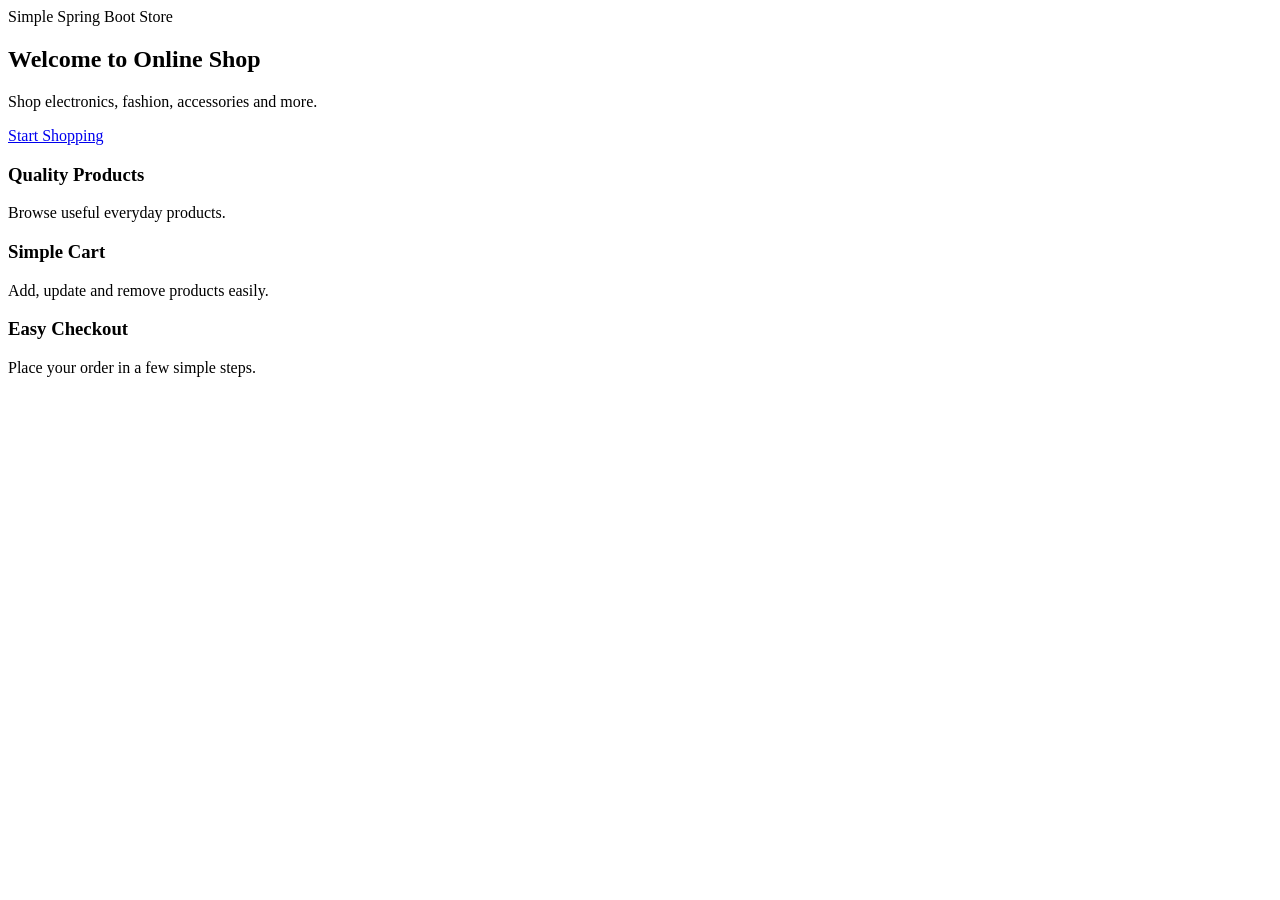
<file: online-shop-project/src/main/resources/templates/index.html>
<!DOCTYPE html>
<html lang="en" xmlns:th="http://www.thymeleaf.org">
<head th:replace="~{fragments :: head('Home')}"></head>
<body>
<nav th:replace="~{fragments :: navbar}"></nav>
<section class="hero">
    <div class="container text-center">
        <span class="badge text-bg-primary mb-3">Simple Spring Boot Store</span>
        <h1 class="display-4 fw-bold">Welcome to Online Shop</h1>
        <p class="lead">Shop electronics, fashion, accessories and more.</p>
        <a href="/products" class="btn btn-primary btn-lg">Start Shopping</a>
    </div>
</section>
<div class="container py-5">
    <div class="row g-4">
        <div class="col-md-4"><div class="feature-card"><h3>Quality Products</h3><p>Browse useful everyday products.</p></div></div>
        <div class="col-md-4"><div class="feature-card"><h3>Simple Cart</h3><p>Add, update and remove products easily.</p></div></div>
        <div class="col-md-4"><div class="feature-card"><h3>Easy Checkout</h3><p>Place your order in a few simple steps.</p></div></div>
    </div>
</div>
<footer th:replace="~{fragments :: footer}"></footer>
</body>
</html>
</file>
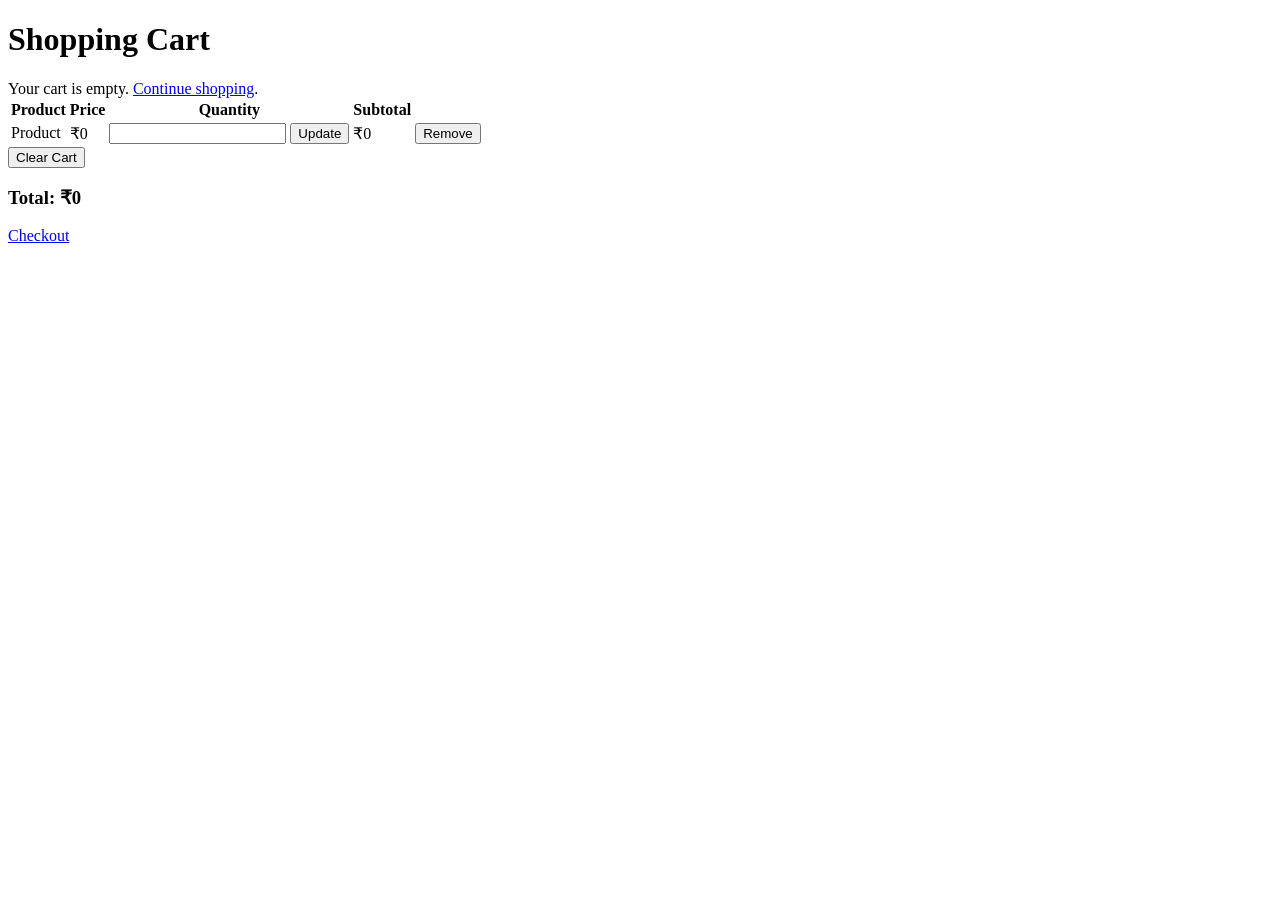
<file: online-shop-project/src/main/resources/templates/cart.html>
<!DOCTYPE html>
<html lang="en" xmlns:th="http://www.thymeleaf.org">
<head th:replace="~{fragments :: head('Cart')}"></head>
<body>
<nav th:replace="~{fragments :: navbar}"></nav>
<div class="container py-5">
    <h1 class="mb-4">Shopping Cart</h1>
    <div th:if="${items.isEmpty()}" class="alert alert-info">Your cart is empty. <a href="/products">Continue shopping</a>.</div>
    <div th:unless="${items.isEmpty()}">
        <div class="table-responsive">
            <table class="table align-middle">
                <thead><tr><th>Product</th><th>Price</th><th>Quantity</th><th>Subtotal</th><th></th></tr></thead>
                <tbody>
                <tr th:each="item : ${items}">
                    <td><a th:href="@{/products/{id}(id=${item.product.id})}" th:text="${item.product.name}">Product</a></td>
                    <td>₹<span th:text="${item.product.price}">0</span></td>
                    <td>
                        <form action="/cart/update" method="post" class="d-flex gap-2">
                            <input type="hidden" name="id" th:value="${item.id}">
                            <input class="form-control quantity-input" type="number" name="quantity" min="1" th:max="${item.product.stockQuantity}" th:value="${item.quantity}">
                            <button class="btn btn-sm btn-outline-primary">Update</button>
                        </form>
                    </td>
                    <td>₹<span th:text="${item.product.price.multiply(T(java.math.BigDecimal).valueOf(item.quantity))}">0</span></td>
                    <td><form th:action="@{/cart/remove/{id}(id=${item.id})}" method="post"><button class="btn btn-sm btn-outline-danger">Remove</button></form></td>
                </tr>
                </tbody>
            </table>
        </div>
        <div class="d-flex justify-content-between align-items-center">
            <form action="/cart/clear" method="post"><button class="btn btn-outline-danger">Clear Cart</button></form>
            <div class="text-end"><h3>Total: ₹<span th:text="${total}">0</span></h3><a href="/checkout" class="btn btn-success">Checkout</a></div>
        </div>
    </div>
</div>
<footer th:replace="~{fragments :: footer}"></footer>
</body>
</html>
</file>
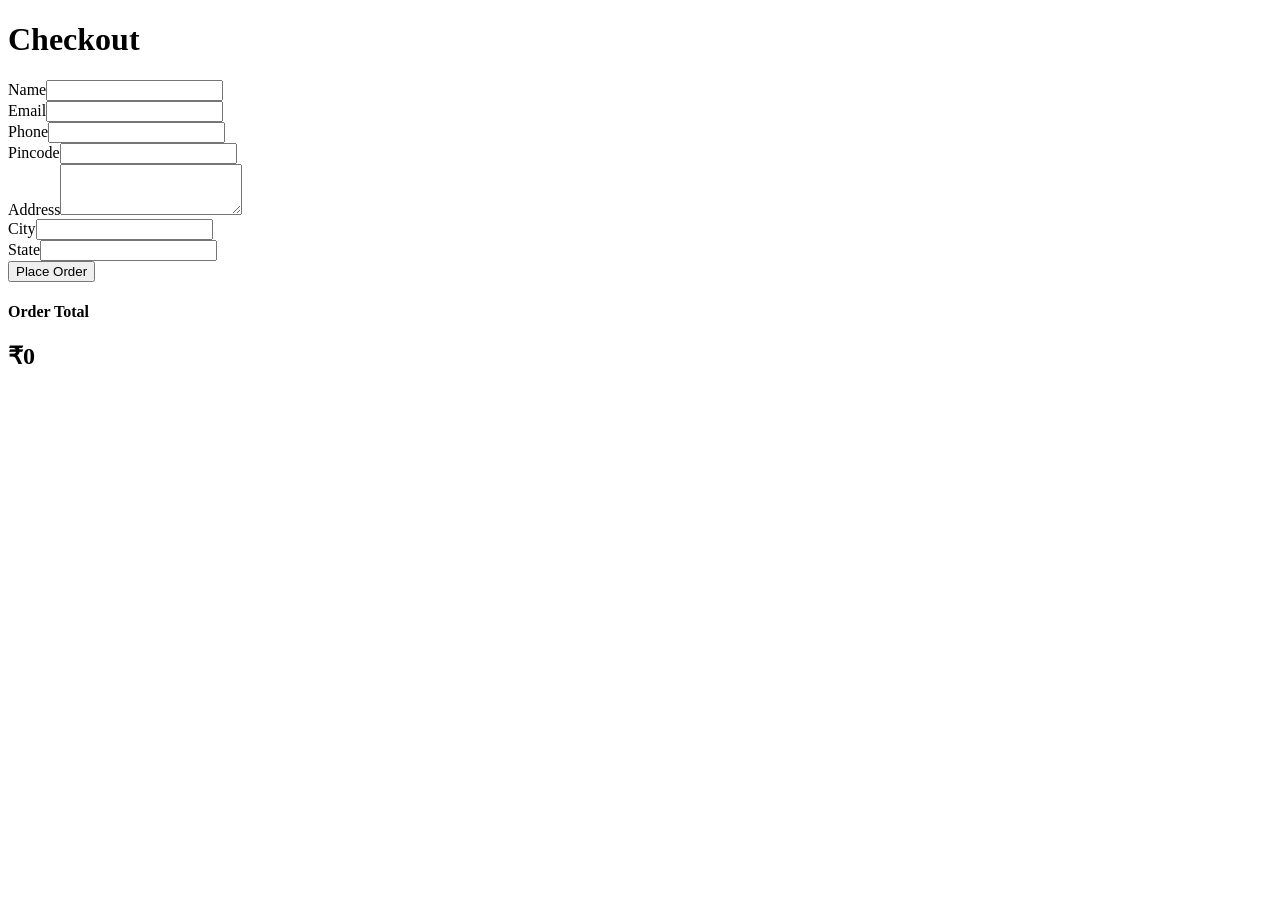
<file: online-shop-project/src/main/resources/templates/checkout.html>
<!DOCTYPE html>
<html lang="en" xmlns:th="http://www.thymeleaf.org">
<head th:replace="~{fragments :: head('Checkout')}"></head>
<body>
<nav th:replace="~{fragments :: navbar}"></nav>
<div class="container py-5">
    <h1>Checkout</h1>
    <div class="alert alert-danger" th:if="${error}" th:text="${error}"></div>
    <div class="row g-4">
        <div class="col-lg-8">
            <form action="/checkout" method="post" th:object="${checkoutRequest}" class="card p-4 shadow-sm">
                <div class="row g-3">
                    <div class="col-md-6"><label class="form-label">Name</label><input class="form-control" th:field="*{name}" required></div>
                    <div class="col-md-6"><label class="form-label">Email</label><input type="email" class="form-control" th:field="*{email}" required></div>
                    <div class="col-md-6"><label class="form-label">Phone</label><input class="form-control" th:field="*{phone}" required></div>
                    <div class="col-md-6"><label class="form-label">Pincode</label><input class="form-control" th:field="*{pincode}" required></div>
                    <div class="col-12"><label class="form-label">Address</label><textarea class="form-control" th:field="*{address}" rows="3" required></textarea></div>
                    <div class="col-md-4"><label class="form-label">City</label><input class="form-control" th:field="*{city}" required></div>
                    <div class="col-md-4"><label class="form-label">State</label><input class="form-control" th:field="*{state}" required></div>
                    <div class="col-12"><button class="btn btn-success btn-lg">Place Order</button></div>
                </div>
            </form>
        </div>
        <div class="col-lg-4"><div class="card p-4"><h4>Order Total</h4><h2>₹<span th:text="${total}">0</span></h2></div></div>
    </div>
</div>
<footer th:replace="~{fragments :: footer}"></footer>
</body>
</html>
</file>
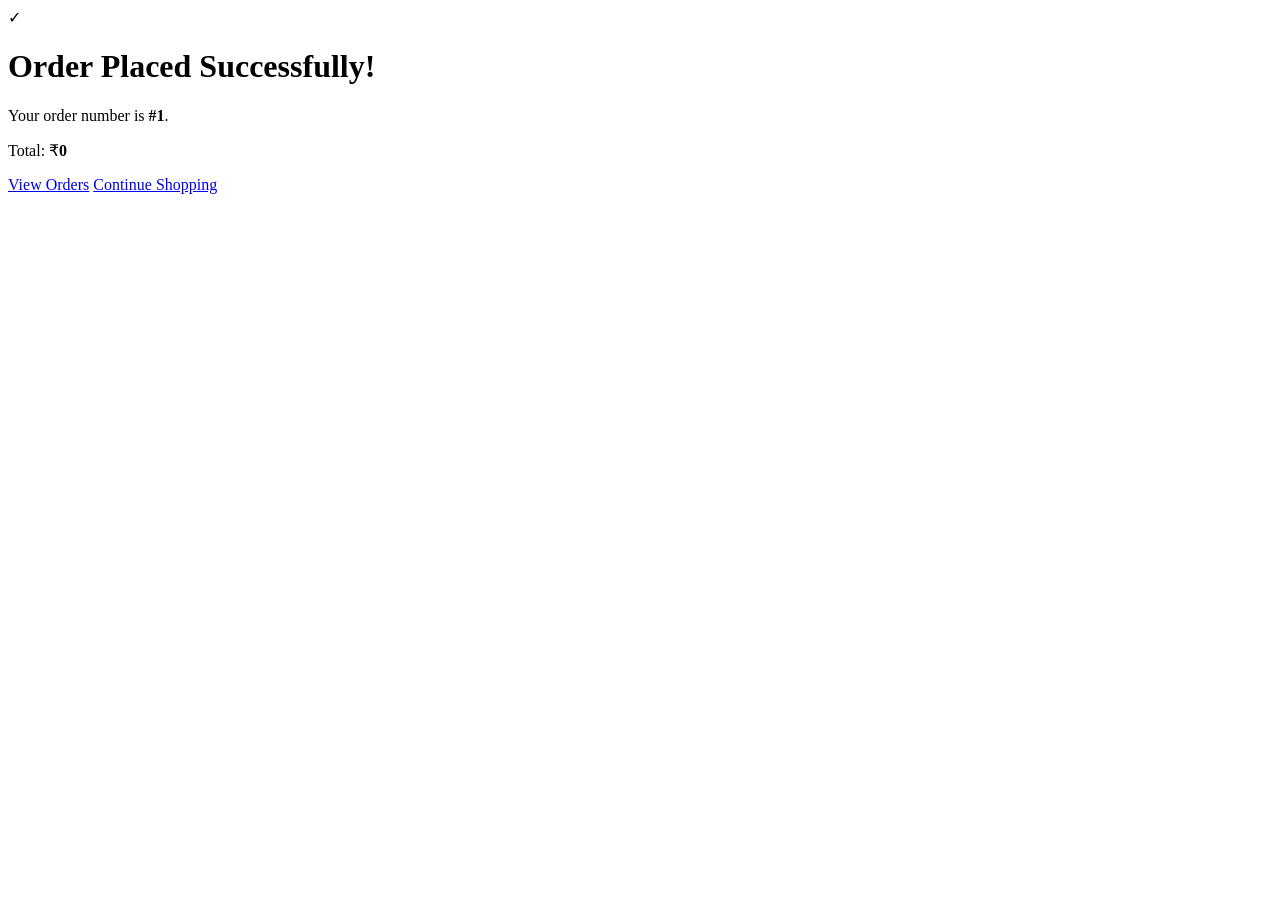
<file: online-shop-project/src/main/resources/templates/order-success.html>
<!DOCTYPE html>
<html lang="en" xmlns:th="http://www.thymeleaf.org">
<head th:replace="~{fragments :: head('Order Success')}"></head>
<body>
<nav th:replace="~{fragments :: navbar}"></nav>
<div class="container py-5 text-center">
    <div class="success-box">
        <div class="display-1">✓</div>
        <h1>Order Placed Successfully!</h1>
        <p class="lead">Your order number is <strong>#<span th:text="${order.id}">1</span></strong>.</p>
        <p>Total: ₹<strong th:text="${order.totalAmount}">0</strong></p>
        <a href="/orders" class="btn btn-primary">View Orders</a>
        <a href="/products" class="btn btn-outline-secondary">Continue Shopping</a>
    </div>
</div>
<footer th:replace="~{fragments :: footer}"></footer>
</body>
</html>
</file>
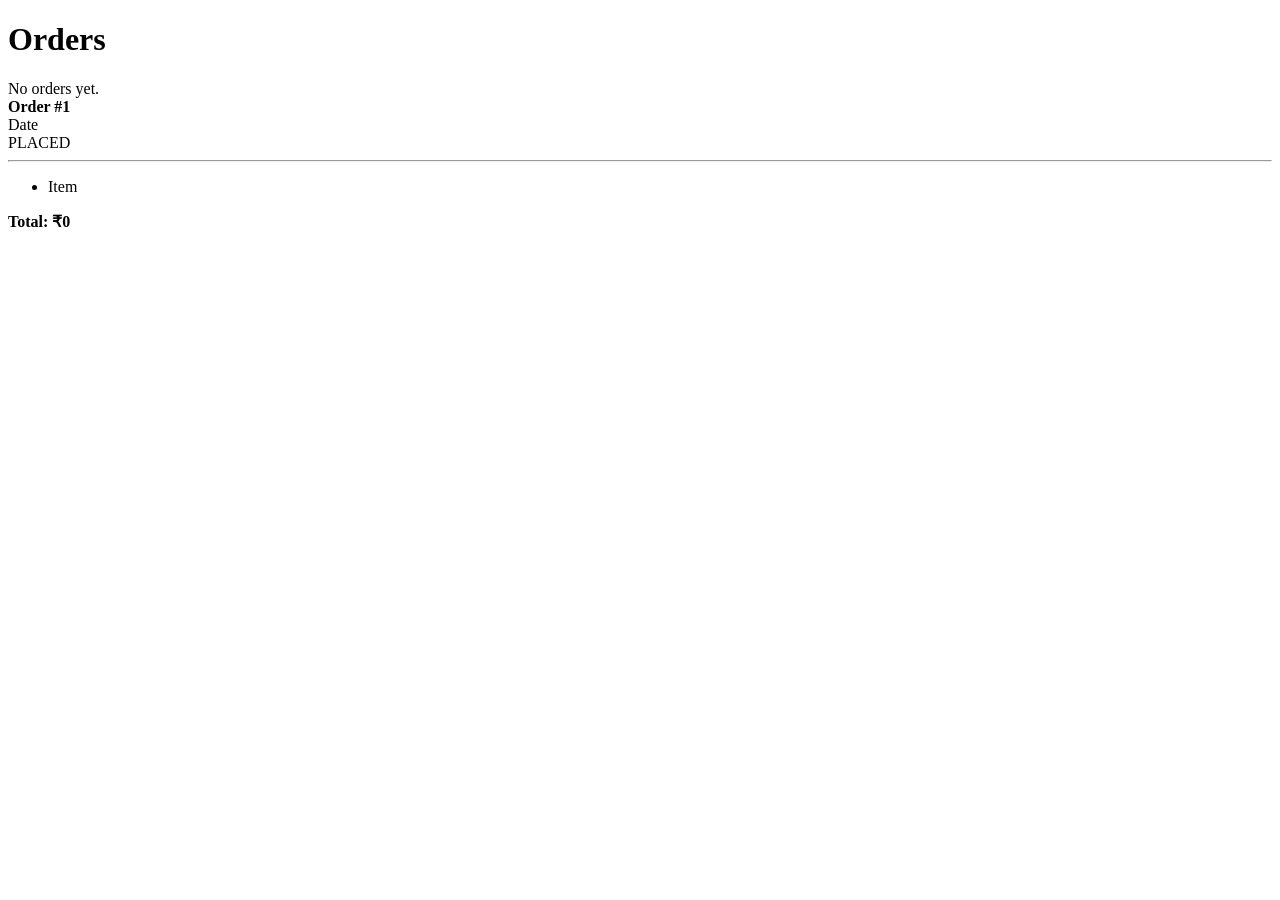
<file: online-shop-project/src/main/resources/templates/orders.html>
<!DOCTYPE html>
<html lang="en" xmlns:th="http://www.thymeleaf.org">
<head th:replace="~{fragments :: head('Orders')}"></head>
<body>
<nav th:replace="~{fragments :: navbar}"></nav>
<div class="container py-5">
    <h1 class="mb-4">Orders</h1>
    <div class="alert alert-info" th:if="${orders.isEmpty()}">No orders yet.</div>
    <div class="card mb-3" th:each="order : ${orders}">
        <div class="card-body">
            <div class="d-flex flex-wrap justify-content-between">
                <div><strong>Order #<span th:text="${order.id}">1</span></strong><div class="text-muted" th:text="${#temporals.format(order.orderDate, 'dd MMM yyyy HH:mm')}">Date</div></div>
                <span class="badge text-bg-primary align-self-start" th:text="${order.status}">PLACED</span>
            </div>
            <hr>
            <ul>
                <li th:each="item : ${order.items}" th:text="${item.product.name + ' × ' + item.quantity + ' — ₹' + item.price}">Item</li>
            </ul>
            <strong>Total: ₹<span th:text="${order.totalAmount}">0</span></strong>
        </div>
    </div>
</div>
<footer th:replace="~{fragments :: footer}"></footer>
</body>
</html>
</file>
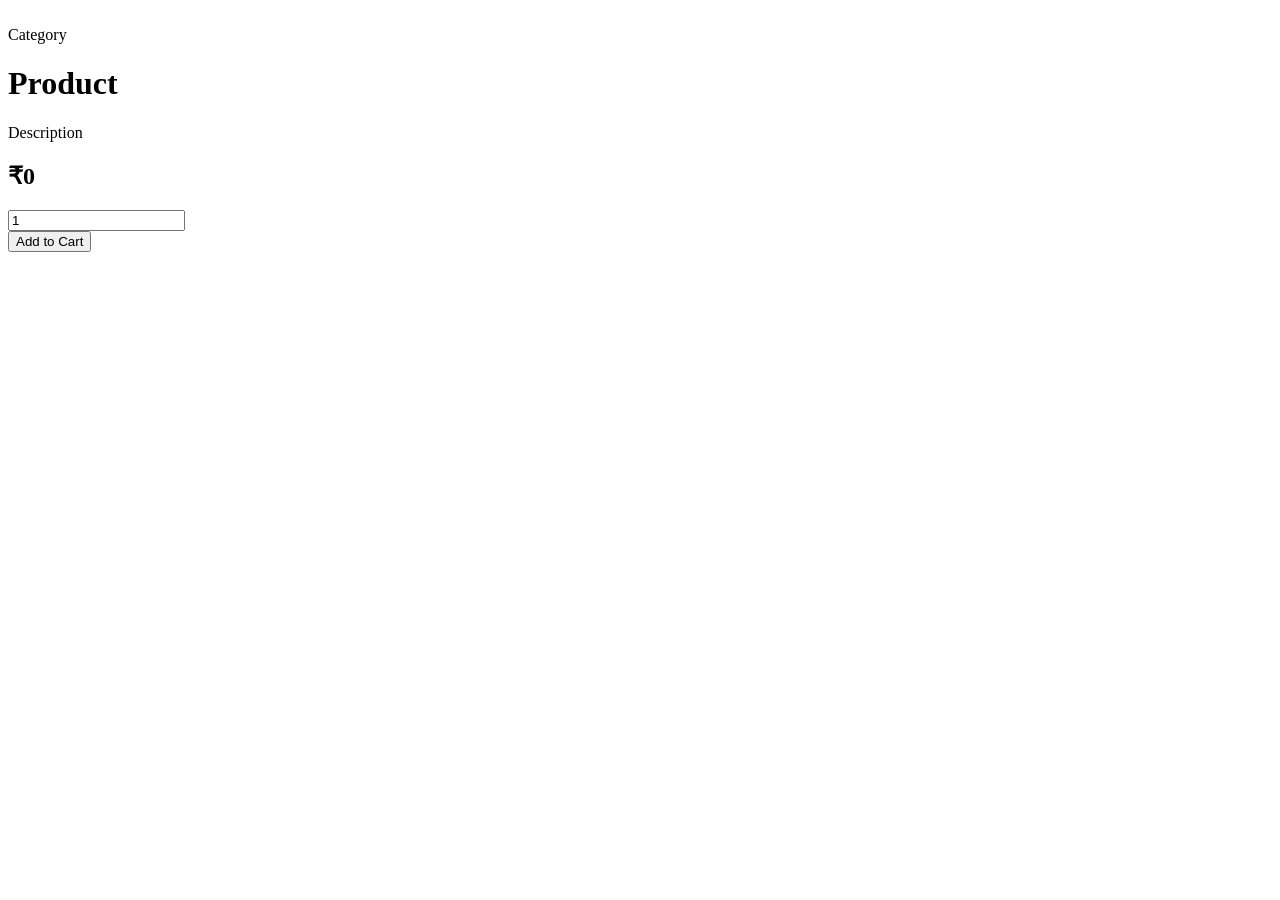
<file: online-shop-project/src/main/resources/templates/product-details.html>
<!DOCTYPE html>
<html lang="en" xmlns:th="http://www.thymeleaf.org">
<head th:replace="~{fragments :: head('Product Details')}"></head>
<body>
<nav th:replace="~{fragments :: navbar}"></nav>
<div class="container py-5">
    <div class="row g-5">
        <div class="col-md-6"><img th:src="${product.imageUrl}" th:alt="${product.name}" class="img-fluid rounded shadow-sm"></div>
        <div class="col-md-6">
            <span class="badge text-bg-primary mb-2" th:text="${product.category}">Category</span>
            <h1 th:text="${product.name}">Product</h1>
            <p class="lead" th:text="${product.description}">Description</p>
            <h2>₹<span th:text="${product.price}">0</span></h2>
            <p th:text="'Available stock: ' + ${product.stockQuantity}"></p>
            <form action="/cart/add" method="post" class="row g-2">
                <input type="hidden" name="productId" th:value="${product.id}">
                <div class="col-auto"><input type="number" name="quantity" value="1" min="1" th:max="${product.stockQuantity}" class="form-control"></div>
                <div class="col-auto"><button class="btn btn-primary">Add to Cart</button></div>
            </form>
        </div>
    </div>
</div>
<footer th:replace="~{fragments :: footer}"></footer>
</body>
</html>
</file>
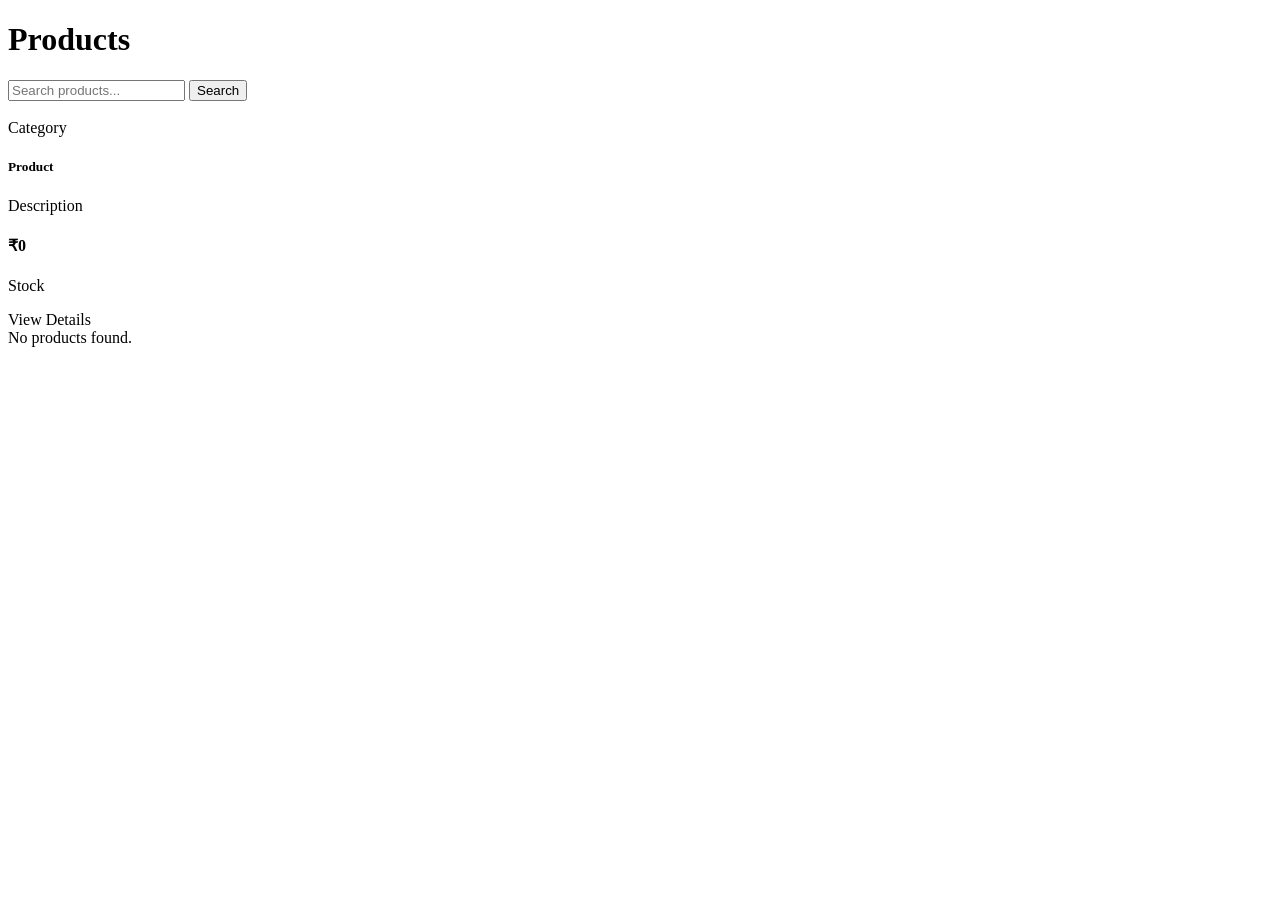
<file: online-shop-project/src/main/resources/templates/products.html>
<!DOCTYPE html>
<html lang="en" xmlns:th="http://www.thymeleaf.org">
<head th:replace="~{fragments :: head('Products')}"></head>
<body>
<nav th:replace="~{fragments :: navbar}"></nav>
<div class="container py-5">
    <div class="d-flex flex-wrap justify-content-between align-items-center mb-4 gap-3">
        <h1>Products</h1>
        <form class="d-flex" action="/products" method="get">
            <input class="form-control me-2" name="search" th:value="${search}" placeholder="Search products...">
            <button class="btn btn-outline-primary">Search</button>
        </form>
    </div>
    <div class="row g-4" th:if="${!products.isEmpty()}">
        <div class="col-sm-6 col-lg-4" th:each="product : ${products}">
            <div class="card product-card h-100">
                <img th:src="${product.imageUrl}" class="card-img-top" th:alt="${product.name}">
                <div class="card-body d-flex flex-column">
                    <span class="badge text-bg-light align-self-start mb-2" th:text="${product.category}">Category</span>
                    <h5 th:text="${product.name}">Product</h5>
                    <p class="text-muted" th:text="${product.description}">Description</p>
                    <div class="mt-auto">
                        <h4>₹<span th:text="${product.price}">0</span></h4>
                        <p class="small" th:text="'Stock: ' + ${product.stockQuantity}">Stock</p>
                        <a th:href="@{/products/{id}(id=${product.id})}" class="btn btn-primary">View Details</a>
                    </div>
                </div>
            </div>
        </div>
    </div>
    <div class="alert alert-warning" th:if="${products.isEmpty()}">No products found.</div>
</div>
<footer th:replace="~{fragments :: footer}"></footer>
</body>
</html>
</file>
